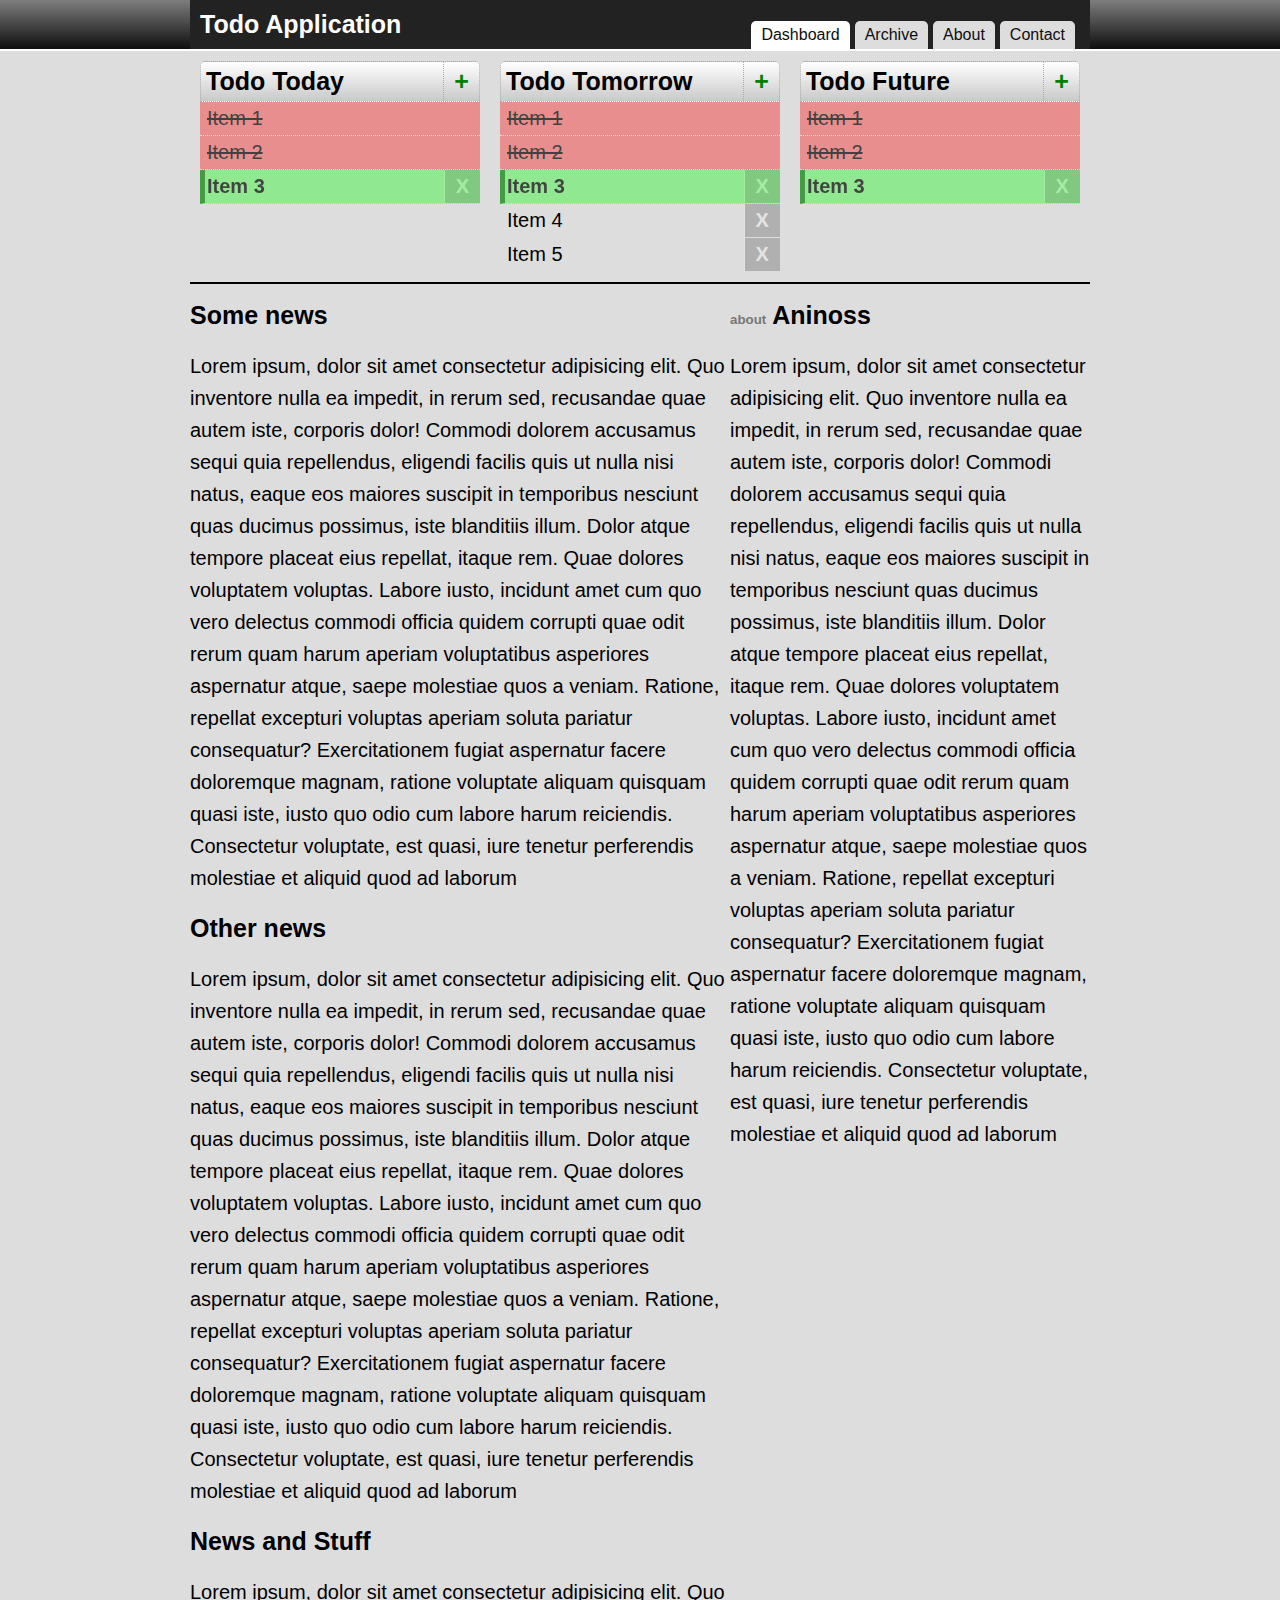
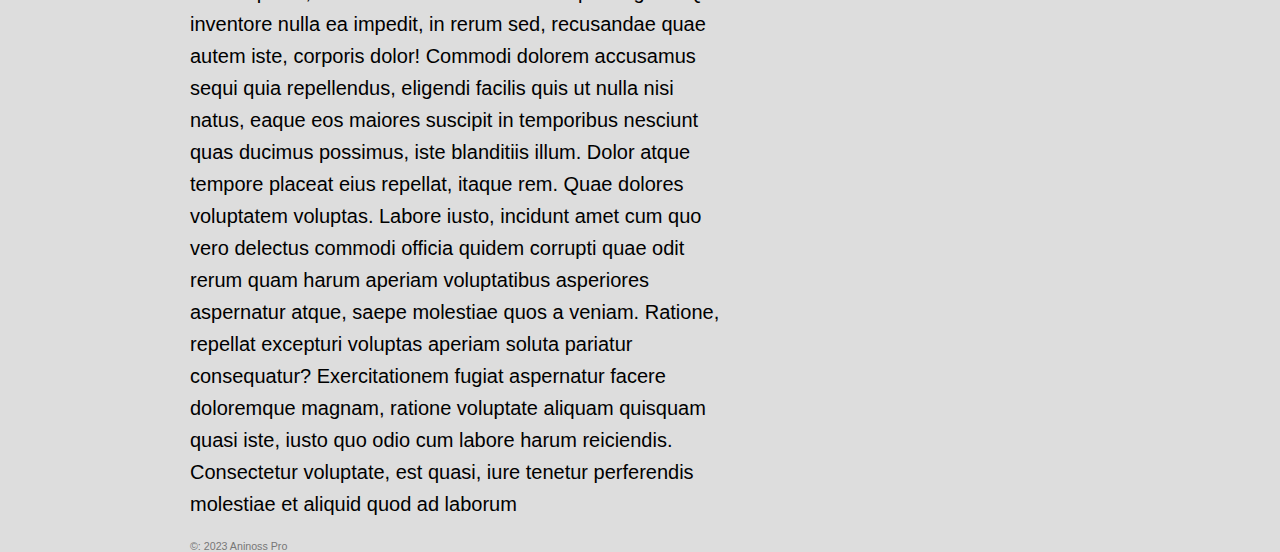
<file: html/Index.html>
<!DOCTYPE html>
<!-- What version of HTML we are using -->
<!-- 01:52:00 -->
<html lang="en">
  <head>
    <meta charset="UTF-8" />
    <title>Todo Application</title>
    <link href="Styles/style.css" rel="stylesheet" />
  </head>
  <body>
    <header>
      <div class="width-container">
        <h1>Todo Application</h1>
        <nav>
          <ul>
            <li class="active">
              <a href="./Index.html">Dashboard</a>
            </li>
            <li>
              <a href="./Archive.html">Archive</a>
            </li>
            <li>
              <a href="./About.html">About</a>
            </li>
            <li>
              <a href="./Contact.html">Contact</a>
            </li>
          </ul>
        </nav>
      </div>
    </header>

    <main>
      <div class="width-container">
        <div class="todo-container clearfix">
          <section>
            <h1>Todo Today <a href="#">+</a></h1>
            <ol class="todo-list">
              <li class="finished">Item 1</li>
              <li class="finished">Item 2</li>
              <li class="important">Item 3 <a href="#" class="finish">X</a></li>
            </ol>
          </section>

          <section>
            <h1>Todo Tomorrow <a href="#">+</a></h1>
            <ol class="todo-list">
              <li class="finished">Item 1</li>
              <li class="finished">Item 2</li>
              <li class="important">Item 3 <a href="#" class="finish">X</a></li>
              <li>Item 4 <a href="#" class="finish">X</a></li>
              <li>Item 5 <a href="#" class="finish">X</a></li>
            </ol>
          </section>

          <section>
            <h1>Todo Future <a href="#">+</a></h1>
            <ol class="todo-list">
              <li class="finished">Item 1</li>
              <li class="finished">Item 2</li>
              <li class="important">Item 3 <a href="#" class="finish">X</a></li>
            </ol>
          </section>
        </div>

        <div class="site-info-container clearfix">
          <section class="author">
            <h1><span>About</span> Aninoss</h1>
            <p>
              Lorem ipsum, dolor sit amet consectetur adipisicing elit. Quo
              inventore nulla ea impedit, in rerum sed, recusandae quae autem
              iste, corporis dolor! Commodi dolorem accusamus sequi quia
              repellendus, eligendi facilis quis ut nulla nisi natus, eaque eos
              maiores suscipit in temporibus nesciunt quas ducimus possimus,
              iste blanditiis illum. Dolor atque tempore placeat eius repellat,
              itaque rem. Quae dolores voluptatem voluptas. Labore iusto,
              incidunt amet cum quo vero delectus commodi officia quidem
              corrupti quae odit rerum quam harum aperiam voluptatibus
              asperiores aspernatur atque, saepe molestiae quos a veniam.
              Ratione, repellat excepturi voluptas aperiam soluta pariatur
              consequatur? Exercitationem fugiat aspernatur facere doloremque
              magnam, ratione voluptate aliquam quisquam quasi iste, iusto quo
              odio cum labore harum reiciendis. Consectetur voluptate, est
              quasi, iure tenetur perferendis molestiae et aliquid quod ad
              laborum
            </p>
          </section>
          <section class="news">
            <article>
              <h1>Some news</h1>
              <p>
                Lorem ipsum, dolor sit amet consectetur adipisicing elit. Quo
                inventore nulla ea impedit, in rerum sed, recusandae quae autem
                iste, corporis dolor! Commodi dolorem accusamus sequi quia
                repellendus, eligendi facilis quis ut nulla nisi natus, eaque
                eos maiores suscipit in temporibus nesciunt quas ducimus
                possimus, iste blanditiis illum. Dolor atque tempore placeat
                eius repellat, itaque rem. Quae dolores voluptatem voluptas.
                Labore iusto, incidunt amet cum quo vero delectus commodi
                officia quidem corrupti quae odit rerum quam harum aperiam
                voluptatibus asperiores aspernatur atque, saepe molestiae quos a
                veniam. Ratione, repellat excepturi voluptas aperiam soluta
                pariatur consequatur? Exercitationem fugiat aspernatur facere
                doloremque magnam, ratione voluptate aliquam quisquam quasi
                iste, iusto quo odio cum labore harum reiciendis. Consectetur
                voluptate, est quasi, iure tenetur perferendis molestiae et
                aliquid quod ad laborum
              </p>
            </article>
            <article>
              <h1>Other news</h1>
              <p>
                Lorem ipsum, dolor sit amet consectetur adipisicing elit. Quo
                inventore nulla ea impedit, in rerum sed, recusandae quae autem
                iste, corporis dolor! Commodi dolorem accusamus sequi quia
                repellendus, eligendi facilis quis ut nulla nisi natus, eaque
                eos maiores suscipit in temporibus nesciunt quas ducimus
                possimus, iste blanditiis illum. Dolor atque tempore placeat
                eius repellat, itaque rem. Quae dolores voluptatem voluptas.
                Labore iusto, incidunt amet cum quo vero delectus commodi
                officia quidem corrupti quae odit rerum quam harum aperiam
                voluptatibus asperiores aspernatur atque, saepe molestiae quos a
                veniam. Ratione, repellat excepturi voluptas aperiam soluta
                pariatur consequatur? Exercitationem fugiat aspernatur facere
                doloremque magnam, ratione voluptate aliquam quisquam quasi
                iste, iusto quo odio cum labore harum reiciendis. Consectetur
                voluptate, est quasi, iure tenetur perferendis molestiae et
                aliquid quod ad laborum
              </p>
            </article>
            <article>
              <h1>News and Stuff</h1>
              <p>
                Lorem ipsum, dolor sit amet consectetur adipisicing elit. Quo
                inventore nulla ea impedit, in rerum sed, recusandae quae autem
                iste, corporis dolor! Commodi dolorem accusamus sequi quia
                repellendus, eligendi facilis quis ut nulla nisi natus, eaque
                eos maiores suscipit in temporibus nesciunt quas ducimus
                possimus, iste blanditiis illum. Dolor atque tempore placeat
                eius repellat, itaque rem. Quae dolores voluptatem voluptas.
                Labore iusto, incidunt amet cum quo vero delectus commodi
                officia quidem corrupti quae odit rerum quam harum aperiam
                voluptatibus asperiores aspernatur atque, saepe molestiae quos a
                veniam. Ratione, repellat excepturi voluptas aperiam soluta
                pariatur consequatur? Exercitationem fugiat aspernatur facere
                doloremque magnam, ratione voluptate aliquam quisquam quasi
                iste, iusto quo odio cum labore harum reiciendis. Consectetur
                voluptate, est quasi, iure tenetur perferendis molestiae et
                aliquid quod ad laborum
              </p>
            </article>
          </section>
        </div>
      </div>
    </main>

    <footer class="width-container">&copy: 2023 Aninoss Pro</footer>
  </body>
</html>
</file>
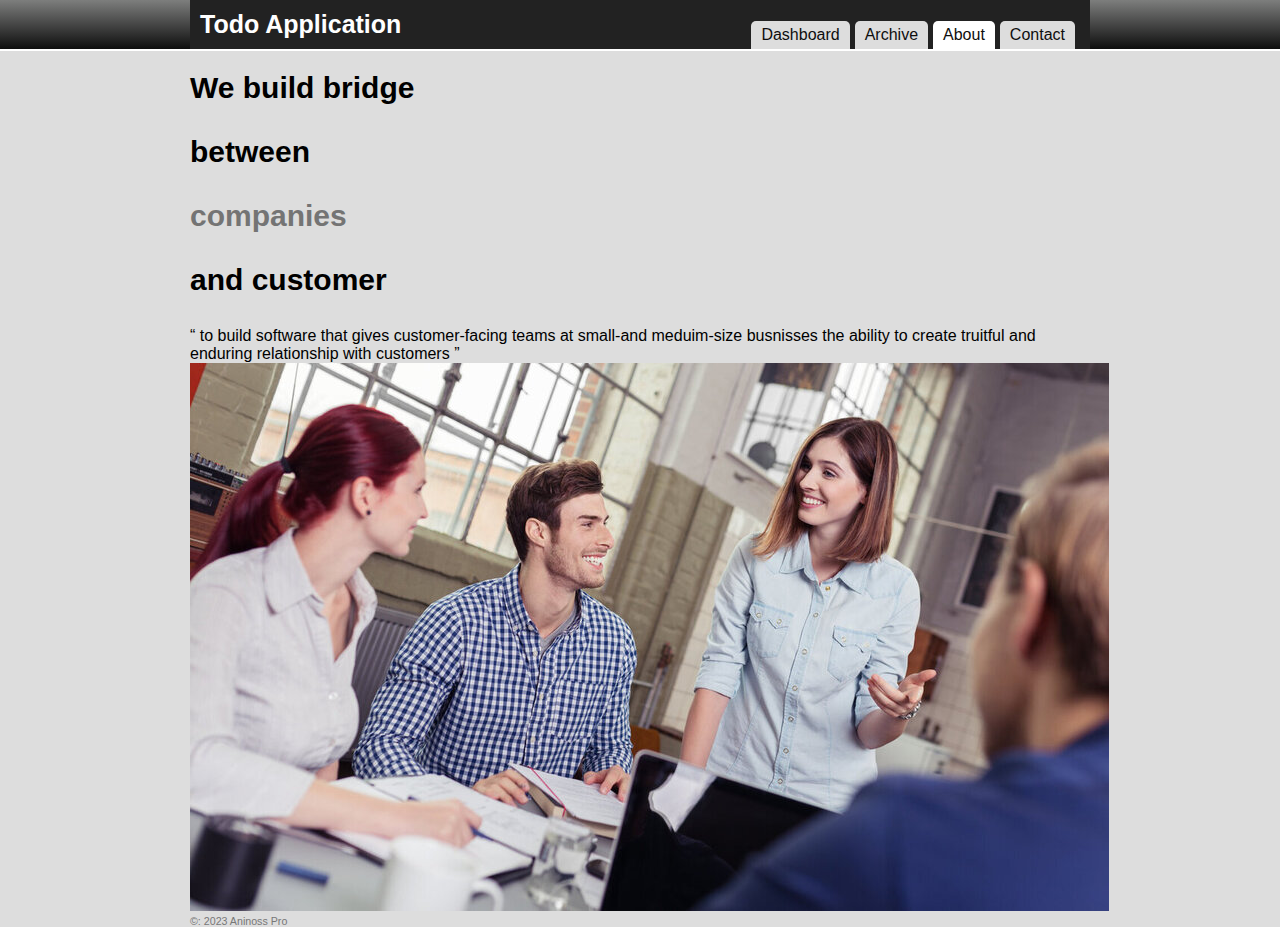
<file: html/About.html>
<!DOCTYPE html>
<html lang="en">
  <head>
    <meta charset="UTF-8" />
    <meta http-equiv="X-UA-Compatible" content="IE=edge" />
    <meta name="viewport" content="width=device-width, initial-scale=1.0" />
    <link href="Styles/style.css" rel="stylesheet" />
    <link href="Styles/aboutStyle.css" rel="stylesheet" />

    <title>About</title>
  </head>
  <body>
    <header>
      <div class="width-container">
        <h1>Todo Application</h1>
        <nav>
          <ul>
            <li>
              <a href="./Index.html">Dashboard</a>
            </li>
            <li>
              <a href="./Archive.html">Archive</a>
            </li>
            <li class="active">
              <a href="./About.html">About</a>
            </li>
            <li>
              <a href="./Contact.html">Contact</a>
            </li>
          </ul>
        </nav>
      </div>
    </header>
    <main>
      <div class="width-container clearfix">
        <div class="about-content">
          <section>
            <h1>
              We build bridge
              <p>between</p>
              <div class="title-color">companies</div>
              <p>and customer</p>
            </h1>
            <q>
              to build software that gives customer-facing teams at small-and
              meduim-size busnisses the ability to create truitful and enduring
              relationship with customers
            </q>
          </section>
          <div class="center-image">
            <img src="img/teamwork-2.jpg" alt="Team work" />
          </div>
          <div class="separate-line"></div>
        </div>
      </div>
    </main>
    <footer class="width-container">&copy: 2023 Aninoss Pro</footer>
  </body>
</html>
</file>
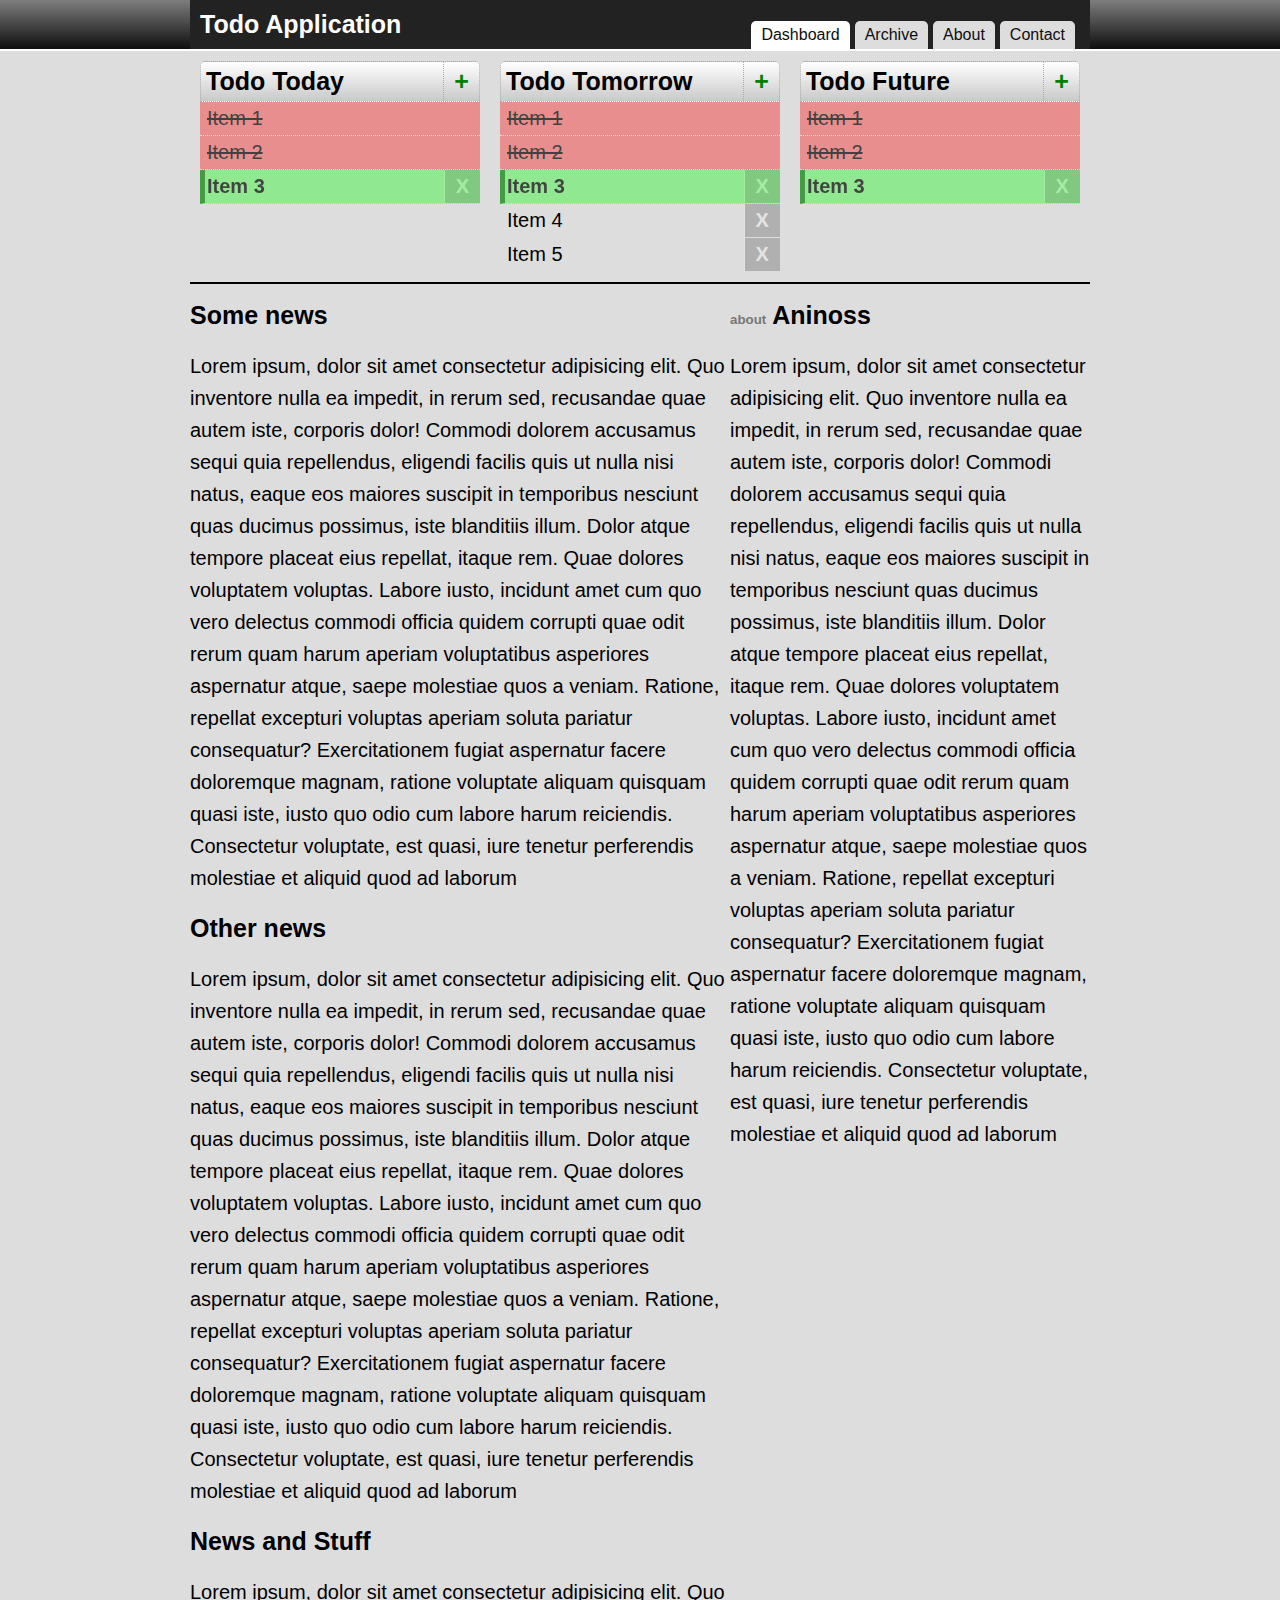
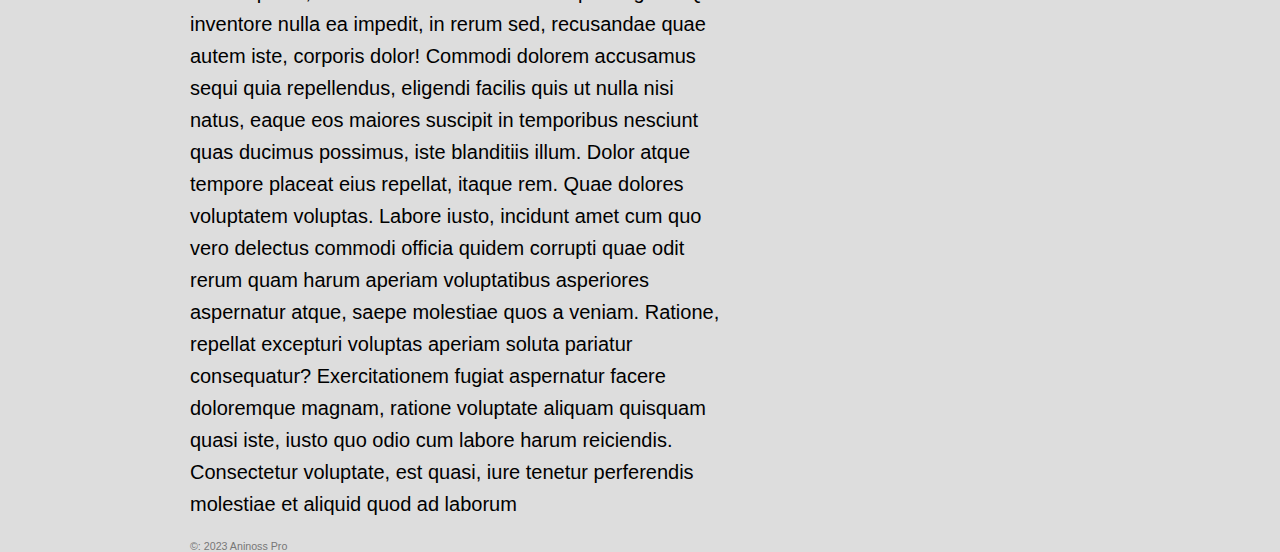
<file: html/example.html>
<!DOCTYPE html>
<!-- What version of HTML we are using -->
<!-- 01:52:00 -->
<html lang="en">
  <head>
    <meta charset="UTF-8" />
    <title>Todo Application</title>
    <link href="Styles/style.css" rel="stylesheet" />
  </head>
  <body>
    <header>
      <div class="width-container">
        <h1>Todo Application</h1>
        <nav>
          <ul>
            <li class="active">
              <a href="#">Dashboard</a>
            </li>
            <li>
              <a href="#">Archive</a>
            </li>
            <li>
              <a href="#">About</a>
            </li>
            <li>
              <a href="#">Contact</a>
            </li>
          </ul>
        </nav>
      </div>
    </header>

    <main>
      <div class="width-container">
        <div class="todo-container clearfix">
          <section>
            <h1>Todo Today <a href="#">+</a></h1>
            <ol class="todo-list">
              <li class="finished">Item 1</li>
              <li class="finished">Item 2</li>
              <li class="important">Item 3 <a href="#" class="finish">X</a></li>
            </ol>
          </section>

          <section>
            <h1>Todo Tomorrow <a href="#">+</a></h1>
            <ol class="todo-list">
              <li class="finished">Item 1</li>
              <li class="finished">Item 2</li>
              <li class="important">Item 3 <a href="#" class="finish">X</a></li>
              <li>Item 4 <a href="#" class="finish">X</a></li>
              <li>Item 5 <a href="#" class="finish">X</a></li>
            </ol>
          </section>

          <section>
            <h1>Todo Future <a href="#">+</a></h1>
            <ol class="todo-list">
              <li class="finished">Item 1</li>
              <li class="finished">Item 2</li>
              <li class="important">Item 3 <a href="#" class="finish">X</a></li>
            </ol>
          </section>
        </div>

        <div class="site-info-container clearfix">
          <section class="author">
            <h1><span>About</span> Aninoss</h1>
            <p>
              Lorem ipsum, dolor sit amet consectetur adipisicing elit. Quo
              inventore nulla ea impedit, in rerum sed, recusandae quae autem
              iste, corporis dolor! Commodi dolorem accusamus sequi quia
              repellendus, eligendi facilis quis ut nulla nisi natus, eaque eos
              maiores suscipit in temporibus nesciunt quas ducimus possimus,
              iste blanditiis illum. Dolor atque tempore placeat eius repellat,
              itaque rem. Quae dolores voluptatem voluptas. Labore iusto,
              incidunt amet cum quo vero delectus commodi officia quidem
              corrupti quae odit rerum quam harum aperiam voluptatibus
              asperiores aspernatur atque, saepe molestiae quos a veniam.
              Ratione, repellat excepturi voluptas aperiam soluta pariatur
              consequatur? Exercitationem fugiat aspernatur facere doloremque
              magnam, ratione voluptate aliquam quisquam quasi iste, iusto quo
              odio cum labore harum reiciendis. Consectetur voluptate, est
              quasi, iure tenetur perferendis molestiae et aliquid quod ad
              laborum
            </p>
          </section>
          <section class="news">
            <article>
              <h1>Some news</h1>
              <p>
                Lorem ipsum, dolor sit amet consectetur adipisicing elit. Quo
                inventore nulla ea impedit, in rerum sed, recusandae quae autem
                iste, corporis dolor! Commodi dolorem accusamus sequi quia
                repellendus, eligendi facilis quis ut nulla nisi natus, eaque
                eos maiores suscipit in temporibus nesciunt quas ducimus
                possimus, iste blanditiis illum. Dolor atque tempore placeat
                eius repellat, itaque rem. Quae dolores voluptatem voluptas.
                Labore iusto, incidunt amet cum quo vero delectus commodi
                officia quidem corrupti quae odit rerum quam harum aperiam
                voluptatibus asperiores aspernatur atque, saepe molestiae quos a
                veniam. Ratione, repellat excepturi voluptas aperiam soluta
                pariatur consequatur? Exercitationem fugiat aspernatur facere
                doloremque magnam, ratione voluptate aliquam quisquam quasi
                iste, iusto quo odio cum labore harum reiciendis. Consectetur
                voluptate, est quasi, iure tenetur perferendis molestiae et
                aliquid quod ad laborum
              </p>
            </article>
            <article>
              <h1>Other news</h1>
              <p>
                Lorem ipsum, dolor sit amet consectetur adipisicing elit. Quo
                inventore nulla ea impedit, in rerum sed, recusandae quae autem
                iste, corporis dolor! Commodi dolorem accusamus sequi quia
                repellendus, eligendi facilis quis ut nulla nisi natus, eaque
                eos maiores suscipit in temporibus nesciunt quas ducimus
                possimus, iste blanditiis illum. Dolor atque tempore placeat
                eius repellat, itaque rem. Quae dolores voluptatem voluptas.
                Labore iusto, incidunt amet cum quo vero delectus commodi
                officia quidem corrupti quae odit rerum quam harum aperiam
                voluptatibus asperiores aspernatur atque, saepe molestiae quos a
                veniam. Ratione, repellat excepturi voluptas aperiam soluta
                pariatur consequatur? Exercitationem fugiat aspernatur facere
                doloremque magnam, ratione voluptate aliquam quisquam quasi
                iste, iusto quo odio cum labore harum reiciendis. Consectetur
                voluptate, est quasi, iure tenetur perferendis molestiae et
                aliquid quod ad laborum
              </p>
            </article>
            <article>
              <h1>News and Stuff</h1>
              <p>
                Lorem ipsum, dolor sit amet consectetur adipisicing elit. Quo
                inventore nulla ea impedit, in rerum sed, recusandae quae autem
                iste, corporis dolor! Commodi dolorem accusamus sequi quia
                repellendus, eligendi facilis quis ut nulla nisi natus, eaque
                eos maiores suscipit in temporibus nesciunt quas ducimus
                possimus, iste blanditiis illum. Dolor atque tempore placeat
                eius repellat, itaque rem. Quae dolores voluptatem voluptas.
                Labore iusto, incidunt amet cum quo vero delectus commodi
                officia quidem corrupti quae odit rerum quam harum aperiam
                voluptatibus asperiores aspernatur atque, saepe molestiae quos a
                veniam. Ratione, repellat excepturi voluptas aperiam soluta
                pariatur consequatur? Exercitationem fugiat aspernatur facere
                doloremque magnam, ratione voluptate aliquam quisquam quasi
                iste, iusto quo odio cum labore harum reiciendis. Consectetur
                voluptate, est quasi, iure tenetur perferendis molestiae et
                aliquid quod ad laborum
              </p>
            </article>
          </section>
        </div>
      </div>
    </main>

    <footer class="width-container">&copy: 2023 Aninoss Pro</footer>
  </body>
</html>
</file>
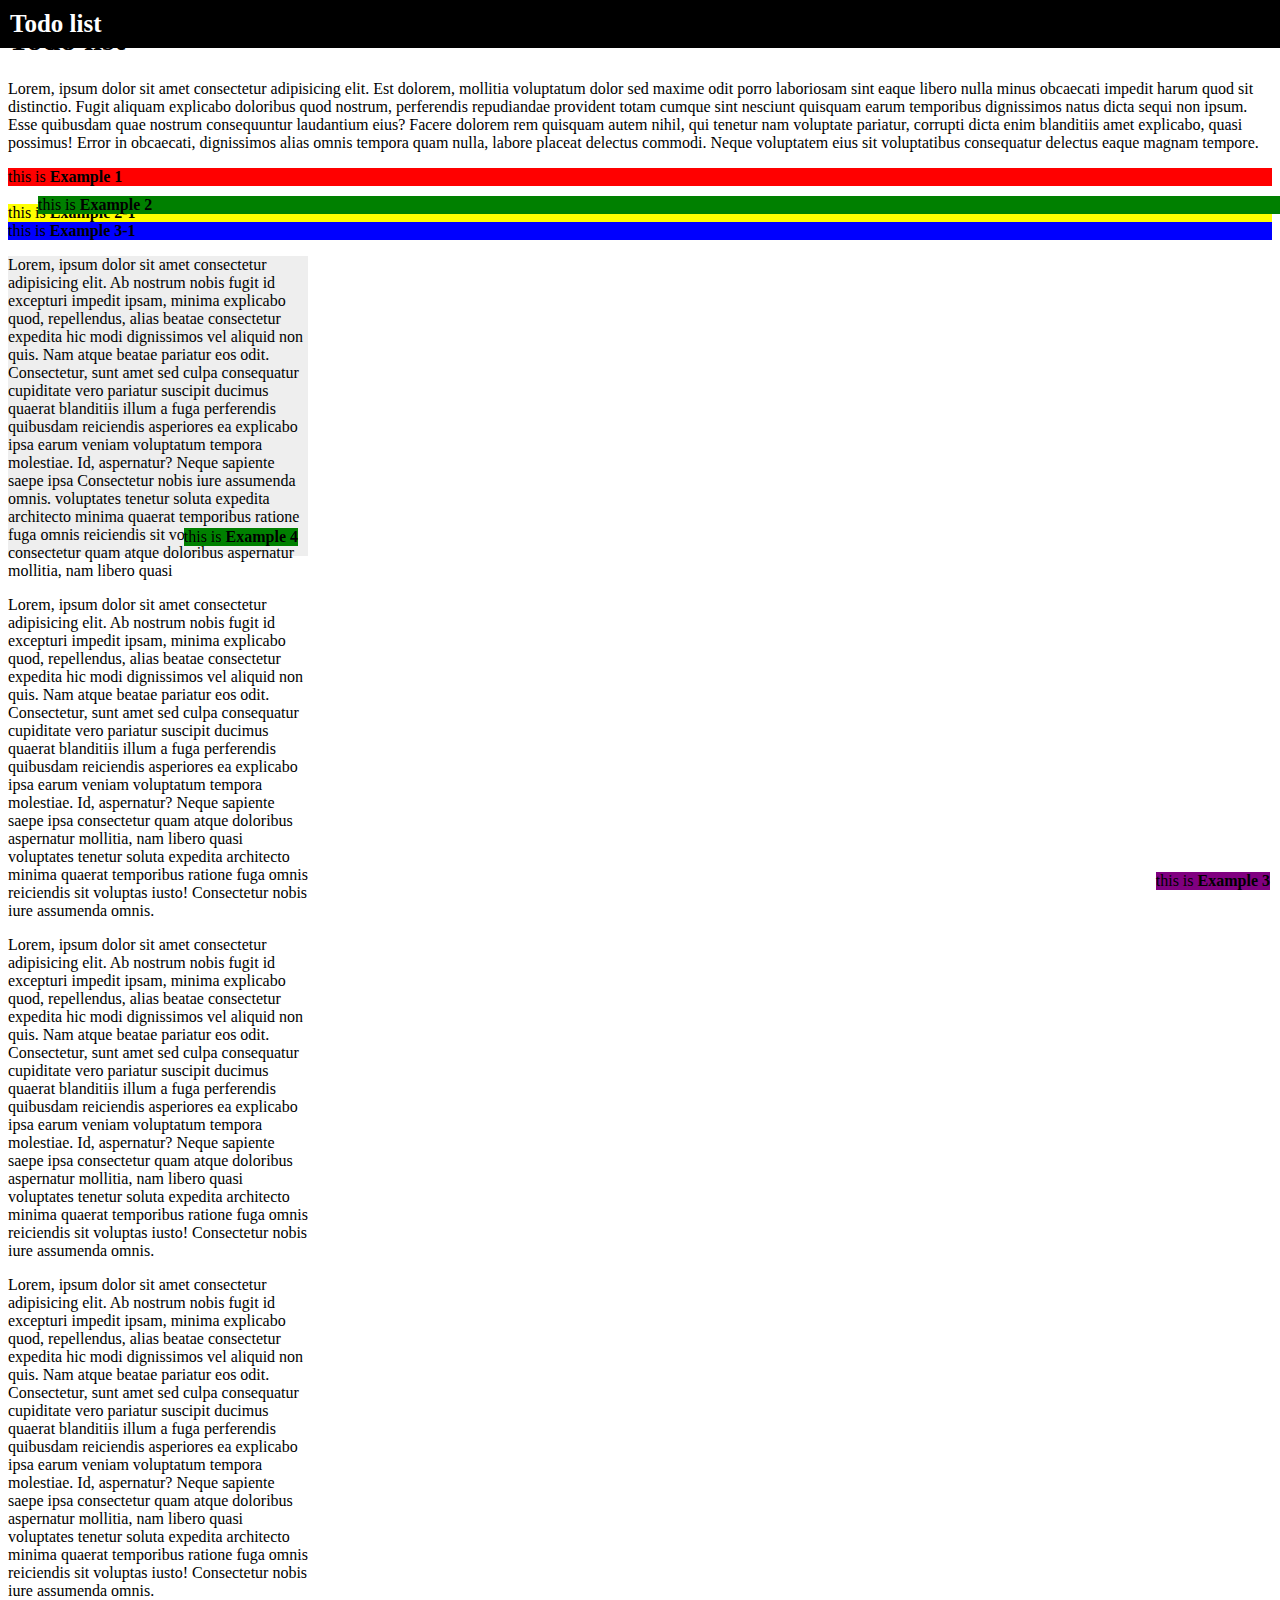
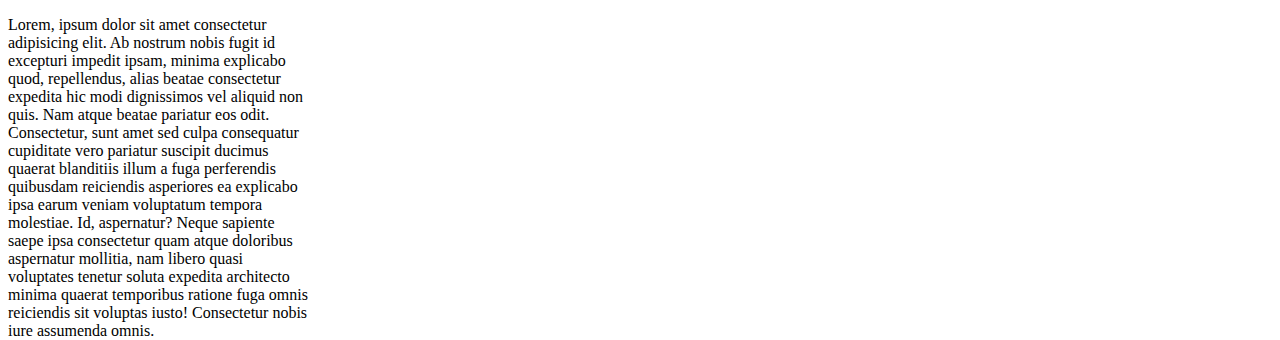
<file: html/example2.html>
<!DOCTYPE html>
<html lang="en">
  <head>
    <meta charset="UTF-8" />
    <meta http-equiv="X-UA-Compatible" content="IE=edge" />
    <meta name="viewport" content="width=device-width, initial-scale=1.0" />
    <title>Document</title>

    <link href="styles2.css" rel="Stylesheet" />
  </head>
  <body>
    <head>
      <h1>Todo list</h1>
      <p>
        Lorem, ipsum dolor sit amet consectetur adipisicing elit. Est dolorem,
        mollitia voluptatum dolor sed maxime odit porro laboriosam sint eaque
        libero nulla minus obcaecati impedit harum quod sit distinctio. Fugit
        aliquam explicabo doloribus quod nostrum, perferendis repudiandae
        provident totam cumque sint nesciunt quisquam earum temporibus
        dignissimos natus dicta sequi non ipsum. Esse quibusdam quae nostrum
        consequuntur laudantium eius? Facere dolorem rem quisquam autem nihil,
        qui tenetur nam voluptate pariatur, corrupti dicta enim blanditiis amet
        explicabo, quasi possimus! Error in obcaecati, dignissimos alias omnis
        tempora quam nulla, labore placeat delectus commodi. Neque voluptatem
        eius sit voluptatibus consequatur delectus eaque magnam tempore.
      </p>
      <div class="example1">this is <strong>Example 1</strong></div>
      <div class="example2">this is <strong>Example 2</strong></div>
      <div class="example2-1">this is <strong>Example 2-1</strong></div>
      <div class="example3">this is <strong>Example 3</strong></div>
      <div class="example3-1">this is <strong>Example 3-1</strong></div>
      <div class="container">
        <p>
          Lorem, ipsum dolor sit amet consectetur adipisicing elit. Ab nostrum
          nobis fugit id excepturi impedit ipsam, minima explicabo quod,
          repellendus, alias beatae consectetur expedita hic modi dignissimos
          vel aliquid non quis. Nam atque beatae pariatur eos odit. Consectetur,
          sunt amet sed culpa consequatur cupiditate vero pariatur suscipit
          ducimus quaerat blanditiis illum a fuga perferendis quibusdam
          reiciendis asperiores ea explicabo ipsa earum veniam voluptatum
          tempora molestiae. Id, aspernatur? Neque sapiente saepe ipsa
          Consectetur nobis iure assumenda omnis. voluptates tenetur soluta
          expedita architecto minima quaerat temporibus ratione fuga omnis
          reiciendis sit voluptas iusto! consectetur quam atque doloribus
          aspernatur mollitia, nam libero quasi
        </p>
        <div class="example5"><strong>Todo list </strong></div>
        <p>
          Lorem, ipsum dolor sit amet consectetur adipisicing elit. Ab nostrum
          nobis fugit id excepturi impedit ipsam, minima explicabo quod,
          repellendus, alias beatae consectetur expedita hic modi dignissimos
          vel aliquid non quis. Nam atque beatae pariatur eos odit. Consectetur,
          sunt amet sed culpa consequatur cupiditate vero pariatur suscipit
          ducimus quaerat blanditiis illum a fuga perferendis quibusdam
          reiciendis asperiores ea explicabo ipsa earum veniam voluptatum
          tempora molestiae. Id, aspernatur? Neque sapiente saepe ipsa
          consectetur quam atque doloribus aspernatur mollitia, nam libero quasi
          voluptates tenetur soluta expedita architecto minima quaerat
          temporibus ratione fuga omnis reiciendis sit voluptas iusto!
          Consectetur nobis iure assumenda omnis.
        </p>
        <p>
          Lorem, ipsum dolor sit amet consectetur adipisicing elit. Ab nostrum
          nobis fugit id excepturi impedit ipsam, minima explicabo quod,
          repellendus, alias beatae consectetur expedita hic modi dignissimos
          vel aliquid non quis. Nam atque beatae pariatur eos odit. Consectetur,
          sunt amet sed culpa consequatur cupiditate vero pariatur suscipit
          ducimus quaerat blanditiis illum a fuga perferendis quibusdam
          reiciendis asperiores ea explicabo ipsa earum veniam voluptatum
          tempora molestiae. Id, aspernatur? Neque sapiente saepe ipsa
          consectetur quam atque doloribus aspernatur mollitia, nam libero quasi
          voluptates tenetur soluta expedita architecto minima quaerat
          temporibus ratione fuga omnis reiciendis sit voluptas iusto!
          Consectetur nobis iure assumenda omnis.
        </p>
        <p>
          Lorem, ipsum dolor sit amet consectetur adipisicing elit. Ab nostrum
          nobis fugit id excepturi impedit ipsam, minima explicabo quod,
          repellendus, alias beatae consectetur expedita hic modi dignissimos
          vel aliquid non quis. Nam atque beatae pariatur eos odit. Consectetur,
          sunt amet sed culpa consequatur cupiditate vero pariatur suscipit
          ducimus quaerat blanditiis illum a fuga perferendis quibusdam
          reiciendis asperiores ea explicabo ipsa earum veniam voluptatum
          tempora molestiae. Id, aspernatur? Neque sapiente saepe ipsa
          consectetur quam atque doloribus aspernatur mollitia, nam libero quasi
          voluptates tenetur soluta expedita architecto minima quaerat
          temporibus ratione fuga omnis reiciendis sit voluptas iusto!
          Consectetur nobis iure assumenda omnis.
        </p>
        <p>
          Lorem, ipsum dolor sit amet consectetur adipisicing elit. Ab nostrum
          nobis fugit id excepturi impedit ipsam, minima explicabo quod,
          repellendus, alias beatae consectetur expedita hic modi dignissimos
          vel aliquid non quis. Nam atque beatae pariatur eos odit. Consectetur,
          sunt amet sed culpa consequatur cupiditate vero pariatur suscipit
          ducimus quaerat blanditiis illum a fuga perferendis quibusdam
          reiciendis asperiores ea explicabo ipsa earum veniam voluptatum
          tempora molestiae. Id, aspernatur? Neque sapiente saepe ipsa
          consectetur quam atque doloribus aspernatur mollitia, nam libero quasi
          voluptates tenetur soluta expedita architecto minima quaerat
          temporibus ratione fuga omnis reiciendis sit voluptas iusto!
          Consectetur nobis iure assumenda omnis.
        </p>
        <div class="example4">this is <strong>Example 4</strong></div>
      </div>
    </head>
  </body>
</html>
</file>
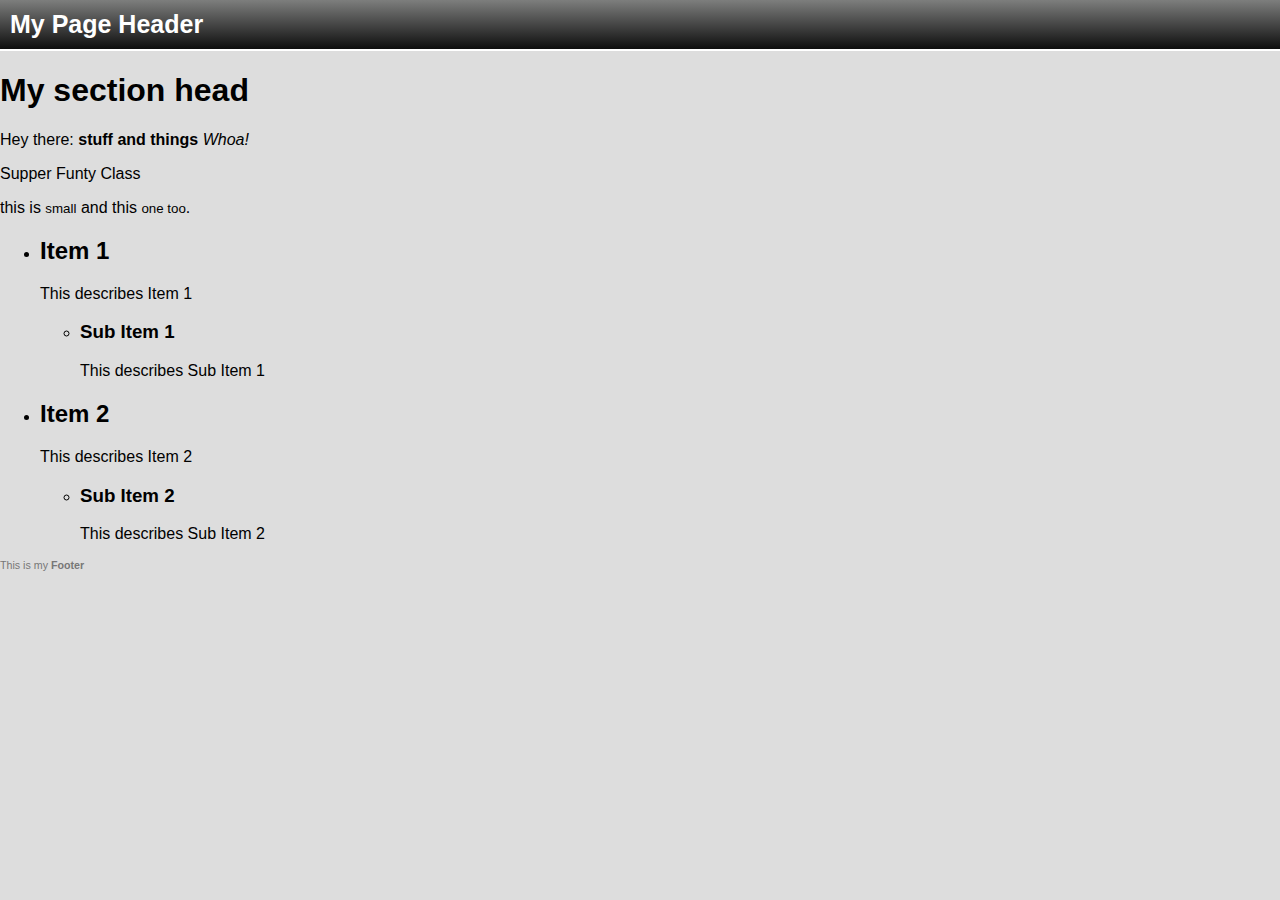
<file: html/test.html>
<!DOCTYPE html>
<html lang="en">
  <head>
    <meta charset="UTF-8" />
    <title>Todo Application - Add Item</title>

    <link href="style.css" rel="stylesheet" />
  </head>
  <body>
    <header>
      <h1 id="site-header">My Page Header</h1>
    </header>
    <section>
      <h1>My section head</h1>
      <p class="fancy">
        Hey there: <strong>stuff</strong>
        <strong class="special-strong">and things</strong>
        <em class="special-strong">Whoa!</em>
      </p>

      <p class="supper fancy">Supper Funty Class</p>

      <p>this is <small>small</small> and this <small>one too</small>.</p>

      <ul class="item-list">
        <li>
          <h2>Item 1</h2>
          <p>This describes Item 1</p>
          <ul>
            <li>
              <h3>Sub Item 1</h3>
              <p>This describes Sub Item 1</p>
            </li>
          </ul>
        </li>
        <li>
          <h2>Item 2</h2>
          <p>This describes Item 2</p>
          <ul>
            <li>
              <h3>Sub Item 2</h3>
              <p>This describes Sub Item 2</p>
            </li>
          </ul>
        </li>
      </ul>
    </section>

    <footer>This is my <strong class="special-strong">Footer</strong></footer>
  </body>
</html>
</file>
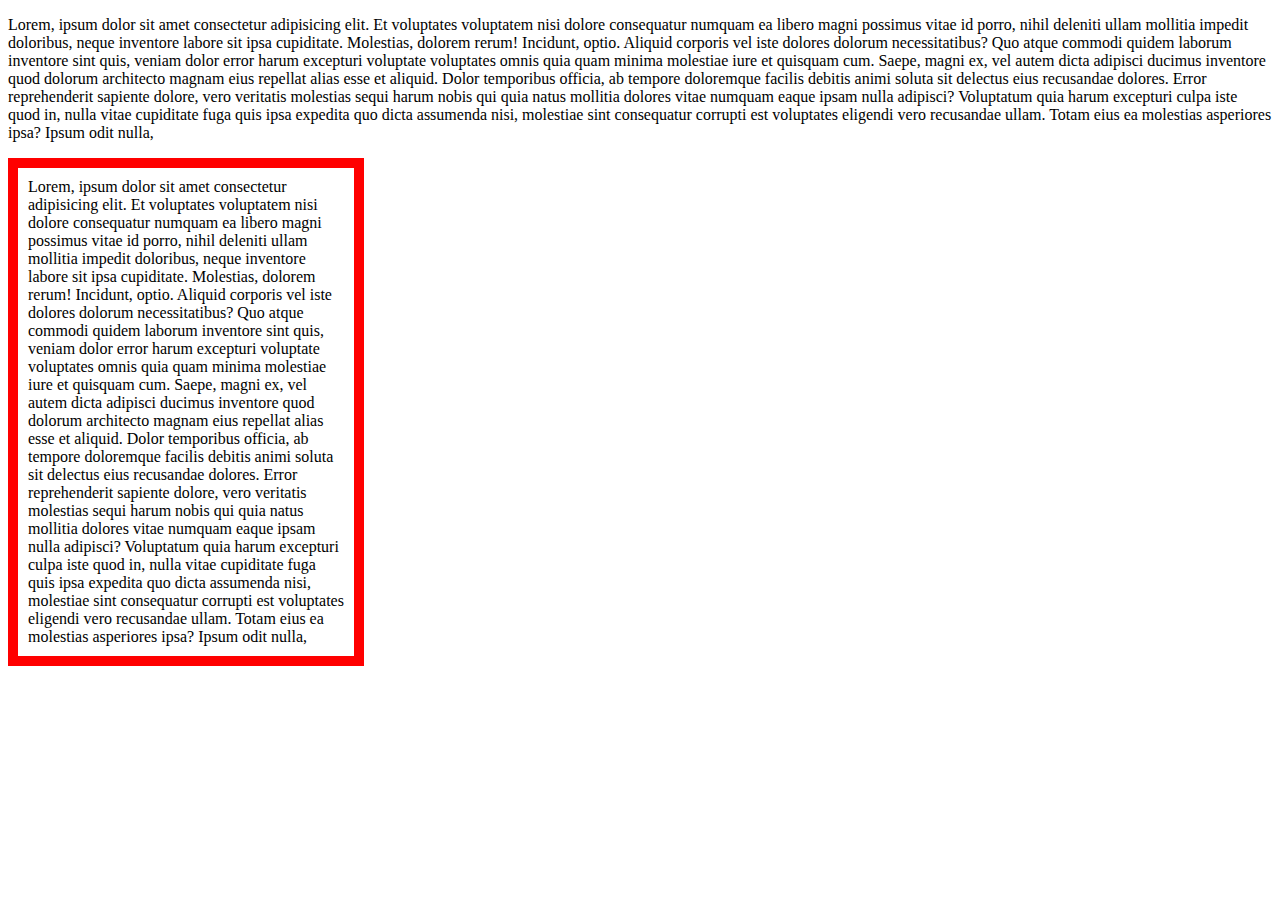
<file: html/backup/example2.html>
<!DOCTYPE html>
<html>
  <head>
    <meta charset="UTF-8" />
    <link href="style2.css" rel="Stylesheet" />
    <title>Example 2</title>
  </head>
  <body>
    <p>
      Lorem, ipsum dolor sit amet consectetur adipisicing elit. Et voluptates
      voluptatem nisi dolore consequatur numquam ea libero magni possimus vitae
      id porro, nihil deleniti ullam mollitia impedit doloribus, neque inventore
      labore sit ipsa cupiditate. Molestias, dolorem rerum! Incidunt, optio.
      Aliquid corporis vel iste dolores dolorum necessitatibus? Quo atque
      commodi quidem laborum inventore sint quis, veniam dolor error harum
      excepturi voluptate voluptates omnis quia quam minima molestiae iure et
      quisquam cum. Saepe, magni ex, vel autem dicta adipisci ducimus inventore
      quod dolorum architecto magnam eius repellat alias esse et aliquid. Dolor
      temporibus officia, ab tempore doloremque facilis debitis animi soluta sit
      delectus eius recusandae dolores. Error reprehenderit sapiente dolore,
      vero veritatis molestias sequi harum nobis qui quia natus mollitia dolores
      vitae numquam eaque ipsam nulla adipisci? Voluptatum quia harum excepturi
      culpa iste quod in, nulla vitae cupiditate fuga quis ipsa expedita quo
      dicta assumenda nisi, molestiae sint consequatur corrupti est voluptates
      eligendi vero recusandae ullam. Totam eius ea molestias asperiores ipsa?
      Ipsum odit nulla,
    </p>
    <p class="special">
      Lorem, ipsum dolor sit amet consectetur adipisicing elit. Et voluptates
      voluptatem nisi dolore consequatur numquam ea libero magni possimus vitae
      id porro, nihil deleniti ullam mollitia impedit doloribus, neque inventore
      labore sit ipsa cupiditate. Molestias, dolorem rerum! Incidunt, optio.
      Aliquid corporis vel iste dolores dolorum necessitatibus? Quo atque
      commodi quidem laborum inventore sint quis, veniam dolor error harum
      excepturi voluptate voluptates omnis quia quam minima molestiae iure et
      quisquam cum. Saepe, magni ex, vel autem dicta adipisci ducimus inventore
      quod dolorum architecto magnam eius repellat alias esse et aliquid. Dolor
      temporibus officia, ab tempore doloremque facilis debitis animi soluta sit
      delectus eius recusandae dolores. Error reprehenderit sapiente dolore,
      vero veritatis molestias sequi harum nobis qui quia natus mollitia dolores
      vitae numquam eaque ipsam nulla adipisci? Voluptatum quia harum excepturi
      culpa iste quod in, nulla vitae cupiditate fuga quis ipsa expedita quo
      dicta assumenda nisi, molestiae sint consequatur corrupti est voluptates
      eligendi vero recusandae ullam. Totam eius ea molestias asperiores ipsa?
      Ipsum odit nulla,
    </p>
    <!-- 37:00 -->
  </body>
</html>
</file>
<file: html/Styles/style.css>
html,
body {
    margin: 0px;
    padding: 0px;
}

body {

    font-family: 'Lato', sans-serif;
    background-color: #ddd;
}

.clearfix::after {
    content: "";
    display: table;
    clear: both;
}

.width-container {
    max-width: 900px;
    min-width: 600px;
    margin: auto;
}

/* Header Css :) */
header {
    /* Chrome10-25,Safari5.1-6 */
    background: linear-gradient(to bottom, #7d7e7d 0%, #0e0e0e 100%);
    /* W3C, IE10+, FF16+, Chrome26+, Opera12+, Safari7+ */
    filter: progid:DXImageTransform.Microsoft.gradient(startColorstr='#7d7e7d', endColorstr='#0e0e0e', GradientType=0);

    border-bottom: 2px solid #fff;
    /* position: fixed;
    top: 0px;
    left: 0px;
    right: 0px;
    margin: 0px; */
}

header .width-container {
    position: relative;
    background-color: #222;

}

header h1 {
    color: #fff;
    font-size: 25px;
    margin: 0px;
    padding: 10px;

}

header ul {
    position: absolute;
    right: 15px;
    bottom: 0px;
    margin: 0;
    padding: 0;
    list-style: none;

}

header ul li {
    padding: 0;
    margin: 0;

    float: left;
}

header ul li a {
    display: block;
    text-decoration: none;
    background: #ddd;
    color: #0e0e0e;
    border-radius: 5px 5px 0 0px;
    margin-left: 5px;
    padding: 5px 10px;
}

header ul li.active a {
    background: #fff;
    cursor: default;
}

header ul li:hover a {
    background: #fff;
}

/* The Todo List Css */
.todo-container section {
    box-sizing: border-box;
    float: left;
    width: 33.33%;
    margin-top: 10px;

    padding: 0 10px;
}

.todo-container h1 {
    position: relative;

    font-size: 25px;
    padding: 5px;
    margin: 0;
    border: 1px dotted #aaa;

    border-top-left-radius: 5px;
    border-top-right-radius: 5px;

    background: linear-gradient(to bottom, #ffffff 0%, #c9c9c9 100%);
    filter: progid:DXImageTransform.Microsoft.gradient(startColorstr='#ffffff', endColorstr='#c9c9c9', GradientType=0);
}

.todo-container h1 a {
    display: block;
    position: absolute;
    top: 0;
    right: 0;
    padding: 5px 10px;
    color: green;
    border-left: 1px dotted #aaa;
    font-weight: bold;
    text-decoration: none;
}

/* Todo list Css */
.todo-list {
    list-style: none;
    padding: 0px;
    margin: 0;
    font-size: 20px;
}

.todo-list li {
    padding: 5px;
    padding-left: 7px;
    margin: 0;
    border-bottom: 1px dotted #ddd;
    cursor: pointer;
    position: relative;
}

.todo-list li.finished {
    background: rgba(255, 0, 0, .5);
    text-decoration: line-through;
    opacity: .7;
}

.todo-list li.important {
    border-left: 5px solid green;
    padding-left: 2px;
    background: rgba(0, 255, 0, 0.5);
    opacity: .7;
    font-weight: bold;
}

.todo-list .finish {
    display: block;
    position: absolute;
    top: 0;
    right: 0;
    padding: 5px 11px;
    font-weight: bolder;
    text-decoration: none;
    background: black;
    color: #fff;
    opacity: .2;
    border-left: 1px solid #fff;
}

.todo-list .finish:hover {
    background: red;
    opacity: .7;
}

/* The Autor and News Css */
section.author {
    width: 40%;
    float: right;
}

section.news {
    margin-right: 40%;
}

.site-info-container {
    font-size: 20px;
    border-top: 2px solid black;
    margin-top: 10px;
}

.site-info-container p {
    line-height: 1.6;
}

.site-info-container h1 {
    font-size: 25px;
}

.site-info-container h1 span {
    font-size: 10pt;
    color: #777;
    text-transform: lowercase;
}


footer {
    font-size: 8pt;
    color: #777;
}
</file>
<file: html/Styles/aboutStyle.css>
.about-content h1 {
    font-weight: bolder;
    font-size: 30px;
}

.about-content .title-color {
    color: #747474;
}
</file>
<file: html/styles2.css>
.example1 {
    position: static;
    background: red;
}

.example2 {
    position: relative;
    background: green;
    top: 10px;
    left: 30px;
}

.example2-1 {
    background: yellow;
}

.example3 {
    position: absolute;
    bottom: 10px;
    right: 10px;
    background: purple;
}

.example3-1 {
    background: blue;
}

.container {
    width: 300px;
    height: 300px;
    background: #eee;
    position: relative;
}

.example4 {
    position: absolute;
    bottom: 10px;
    right: 10px;
    background: green;
}

.example5 {
    background: #000;
    color: #fff;

    width: 100%;
    top: 0;
    right: 0px;
    left: 0px;
    position: fixed;

    margin: 0px;
    padding: 10px;
    font-size: 25px;
}
</file>
<file: html/style.css>
html,
body {
    margin: 0px;
    padding: 0px;
}

body {

    font-family: 'Lato', sans-serif;
    background-color: #ddd;
}

.clearfix::after {
    content: "";
    display: table;
    clear: both;
}

.width-container {
    max-width: 900px;
    min-width: 600px;
    margin: auto;
}

header {
    /* Chrome10-25,Safari5.1-6 */
    background: linear-gradient(to bottom, #7d7e7d 0%, #0e0e0e 100%);
    /* W3C, IE10+, FF16+, Chrome26+, Opera12+, Safari7+ */
    filter: progid:DXImageTransform.Microsoft.gradient(startColorstr='#7d7e7d', endColorstr='#0e0e0e', GradientType=0);

    border-bottom: 2px solid #fff;
}

header .width-container {
    background-color: #222;
}

header h1 {
    color: #fff;
    font-size: 25px;
    margin: 0px;
    padding: 10px;

}

footer {
    font-size: 8pt;
    color: #777;
}

section.author {
    width: 40%;
    float: right;
}

section.news {
    margin-right: 42%;
}

.site-info-container {
    font-size: 20px;
    border-top: 2px solid black;
    margin-top: 10px;
}

.site-info-container p {
    line-height: 1.6;
}

.site-info-container h1 {
    font-size: 25px;
}

.site-info-container h1 span {
    font-size: 10pt;
    color: #777;
    text-transform: lowercase;
}
</file>
<file: html/backup/style2.css>
.special {
    width: 25%;
    padding: 10px;
    border: 10px solid red;
}
</file>
